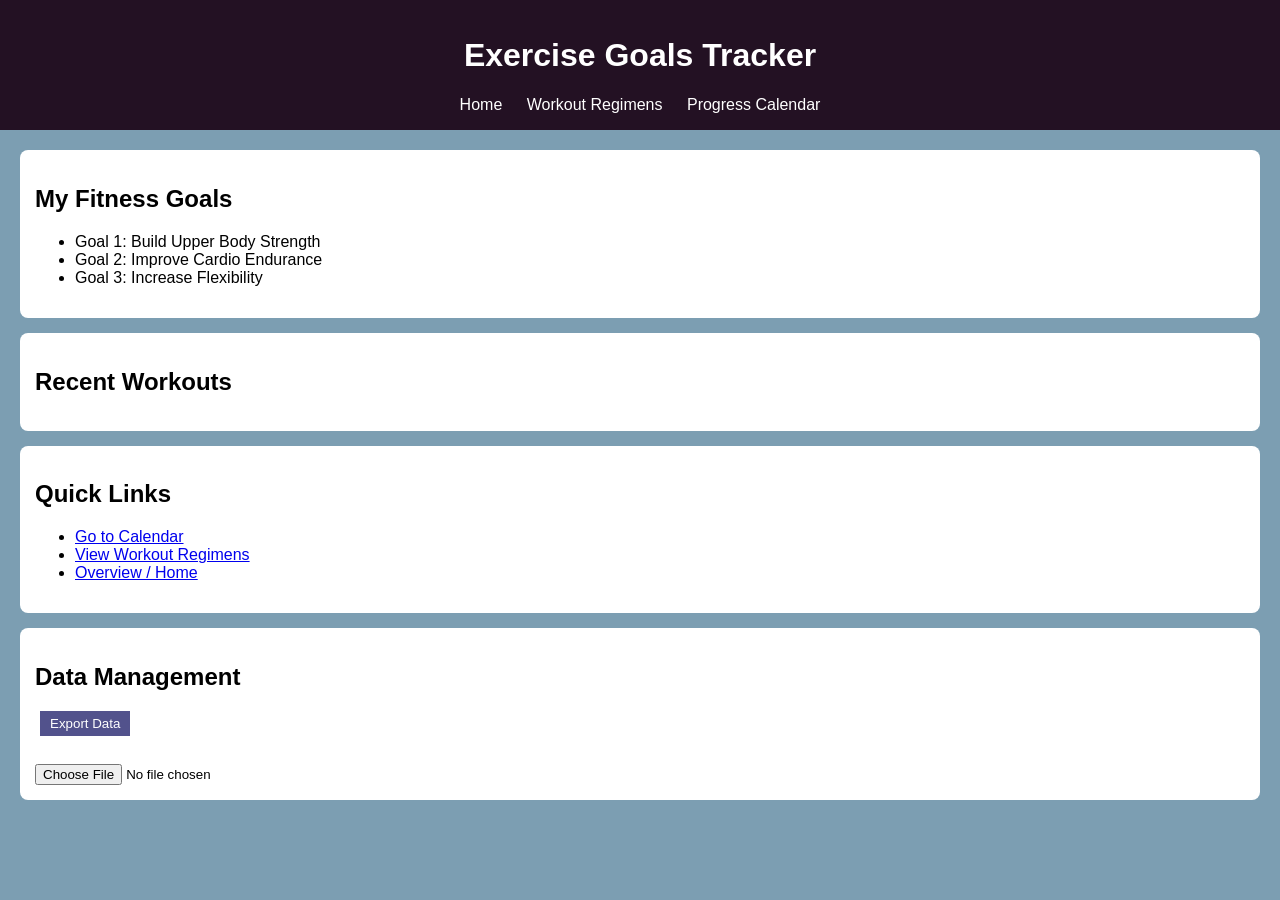
<file: home.html>
<!DOCTYPE html>
<html lang="en-us">
<head>
    <meta charset="utf-8" />
    <title>Exercise Goals Tracker - Home</title>
    <link rel="stylesheet" href="style.css">
    <script src="program.js" defer></script>
</head>
<body>
    <header>
        <h1>Exercise Goals Tracker</h1>
        <nav>
            <a href="index.html">Home</a>
            <a href="workout_regimens.html">Workout Regimens</a>
            <a href="progress_calendar.html">Progress Calendar</a>
        </nav>
    </header>

    <main>
        <section>
            <h2>My Fitness Goals</h2>
            <ul>
                <li>Goal 1: Build Upper Body Strength</li>
                <li>Goal 2: Improve Cardio Endurance</li>
                <li>Goal 3: Increase Flexibility</li>
            </ul>
        </section>

        <section>
            <h2>Recent Workouts</h2>
            <ul id="recentList"></ul>
        </section>

        <section>
            <h2>Quick Links</h2>
            <ul>
                <li><a href="progress_calendar.html">Go to Calendar</a></li>
                <li><a href="workout_regimens.html">View Workout Regimens</a></li>
                <li><a href="index.html">Overview / Home</a></li>
            </ul>
        </section>

        <section>
            <h2>Data Management</h2>

            <button onclick="exportData()">Export Data</button>

            <br><br>

            <input type="file" id="importFile" accept=".json" onchange="importData(event)">
        </section>
    </main>
</body>
</html>
</file>
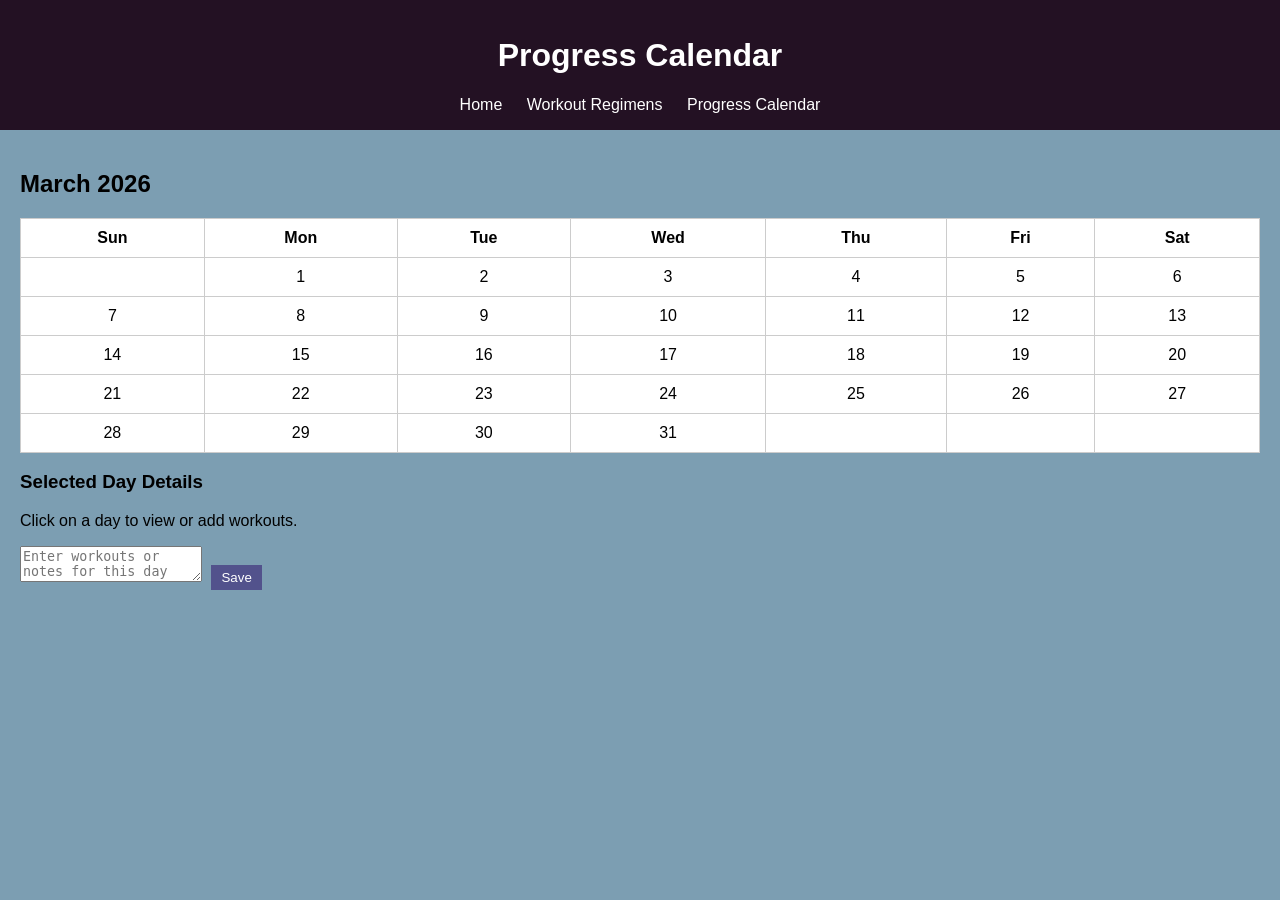
<file: progress_calendar.html>
<!DOCTYPE html>
<html lang="en-us">
<head>
    <meta charset="utf-8" />
    <title>Progress Calendar</title>
    <link rel="stylesheet" href="style.css">
    <script src="program.js" defer></script>
</head>
<body>
    <header>
        <h1>Progress Calendar</h1>
        <nav>
            <a href="home.html">Home</a>
            <a href="workout_regimens.html">Workout Regimens</a>
            <a href="progress_calendar.html">Progress Calendar</a>
        </nav>
    </header>

    <main>
        <h2>March 2026</h2>
        <table border="1">
            <tr>
                <th>Sun</th>
                <th>Mon</th>
                <th>Tue</th>
                <th>Wed</th>
                <th>Thu</th>
                <th>Fri</th>
                <th>Sat</th>
            </tr>
            <tr>
                <td></td><td data-day="1">1</td><td data-day="2">2</td><td data-day="3">3</td><td data-day="4">4</td><td data-day="5">5</td><td data-day="6">6</td>
            </tr>
            <tr>
                <td data-day="7">7</td><td data-day="8">8</td><td data-day="9">9</td><td data-day="10">10</td><td data-day="11">11</td><td data-day="12">12</td><td data-day="13">13</td>
            </tr>
            <tr>
                <td data-day="14">14</td><td data-day="15">15</td><td data-day="16">16</td><td data-day="17">17</td><td data-day="18">18</td><td data-day="19">19</td><td data-day="20">20</td>
            </tr>
            <tr>
                <td data-day="21">21</td><td data-day="22">22</td><td data-day="23">23</td><td data-day="24">24</td><td data-day="25">25</td><td data-day="26">26</td><td data-day="27">27</td>
            </tr>
            <tr>
                <td data-day="28">28</td><td data-day="29">29</td><td data-day="30">30</td><td data-day="31">31</td><td></td><td></td><td></td>
            </tr>
        </table>

        <h3>Selected Day Details</h3>
        <p>Click on a day to view or add workouts.</p>
        <form>
            <textarea placeholder="Enter workouts or notes for this day"></textarea>
            <button type="submit">Save</button>
        </form>

        <div id="modal">
            <h3 id="selectedDay"></h3>

            <select id="workoutSelect"></select><br><br>

            <label>
                <input type="checkbox" id="completedCheck"> Completed
            </label><br><br>

            <button id="saveDay">Save</button>
            <button onclick="closeModal()">Close</button>
        </div>
    </main>
</body>
</html>
</file>
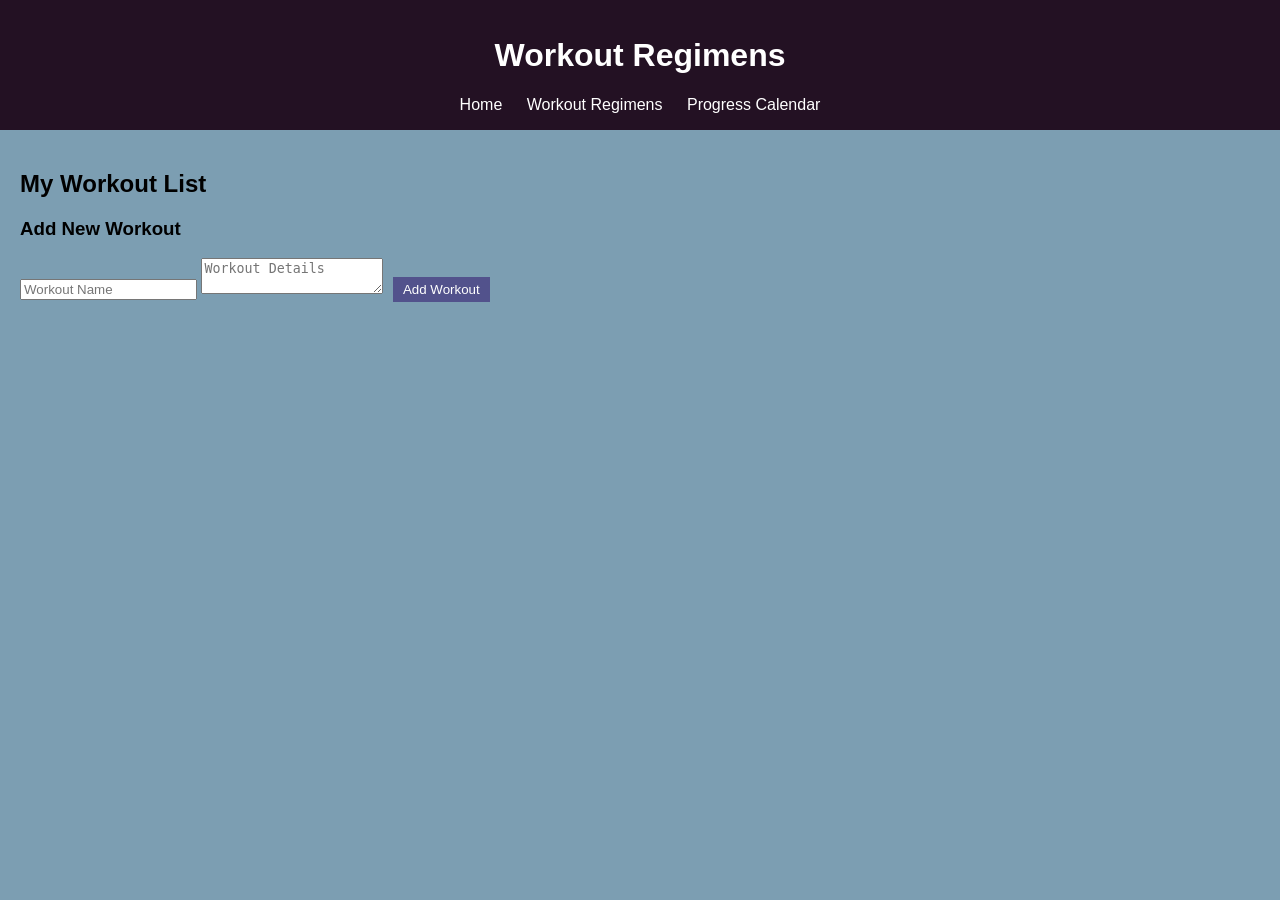
<file: workout_regimens.html>
<!DOCTYPE html>
<html lang="en-us">
<head>
    <meta charset="utf-8" />
    <title>Workout Regimens</title>
    <link rel="stylesheet" href="style.css">
    <script src="program.js" defer></script>
</head>
<body>
    <header>
        <h1>Workout Regimens</h1>
        <nav>
            <a href="home.html">Home</a>
            <a href="workout_regimens.html">Workout Regimens</a>
            <a href="progress_calendar.html">Progress Calendar</a>
        </nav>
    </header>

    <main>
        <h2>My Workout List</h2>
        <ul id="workoutList"></ul>

        <h3>Add New Workout</h3>
        <form id="workoutForm">
            <input id="workoutName" type="text" placeholder="Workout Name" required />
            <textarea id="workoutDetails" placeholder="Workout Details"></textarea>
            <button type="submit">Add Workout</button>
        </form>
    </main>
</body>
</html>
</file>
<file: style.css>
input[type="file"] {
    margin-top: 10px;
}

body {
    font-family: 'Open Sans', sans-serif;
    margin: 0;
    background-color: #7C9EB2;
}

header {
    background-color: #231123;
    color: white;
    padding: 1rem;
    text-align: center;
}

nav a {
    margin: 0 10px;
    color: white;
    text-decoration: none;
}

main {
    padding: 20px;
}

section {
    background: white;
    padding: 15px;
    margin-bottom: 15px;
    border-radius: 8px;
}

button {
    background-color: #52528C;
    color: white;
    border: none;
    padding: 5px 10px;
    margin-left: 5px;
    cursor: pointer;
}

button:hover {
    background-color: #372554;
}

table {
    width: 100%;
    background: white;
    border-collapse: collapse;
}

td, th {
    text-align: center;
    padding: 10px;
    border: 1px solid #ccc;
    cursor: pointer;
}

.completed {
    background-color: lightgreen;
}

#modal {
    display: none;
    position: fixed;
    top: 20%;
    left: 35%;
    background: white;
    padding: 20px;
    border-radius: 10px;
    box-shadow: 0 0 10px black;
}
</file>
